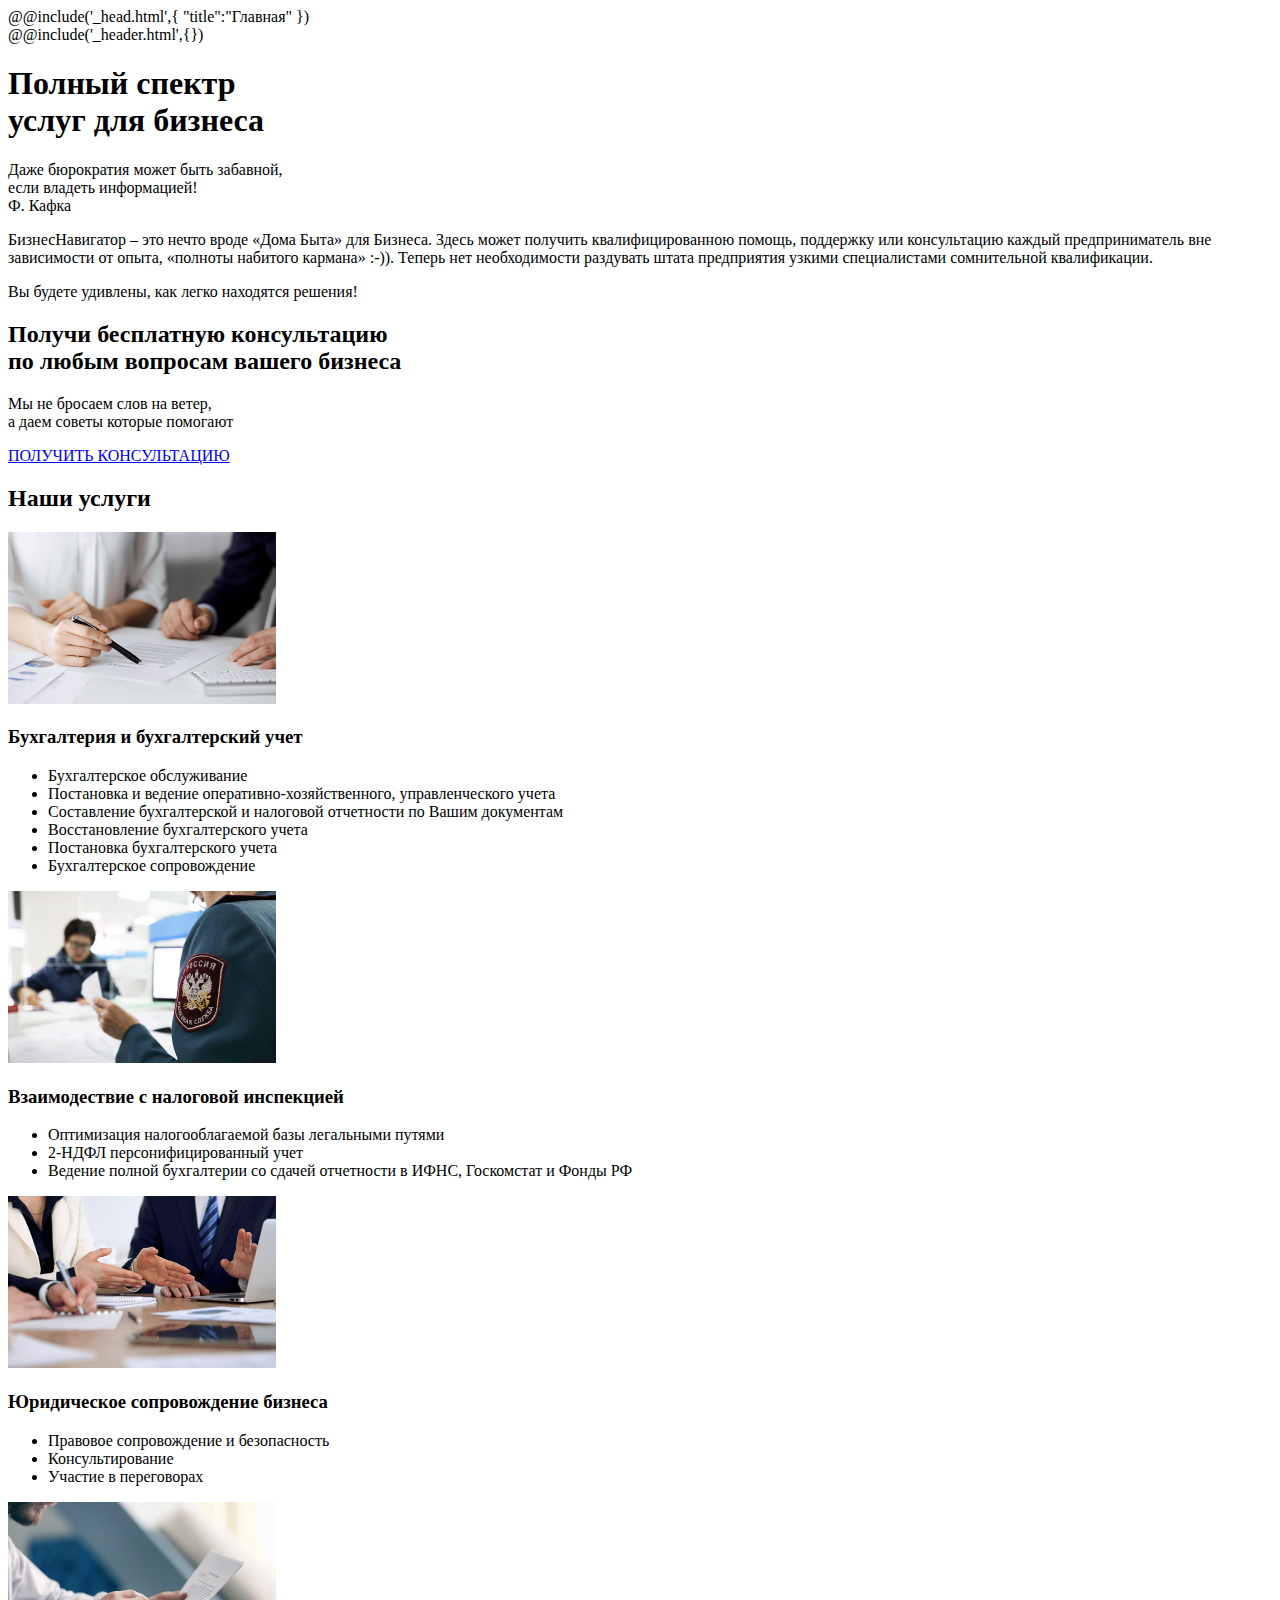
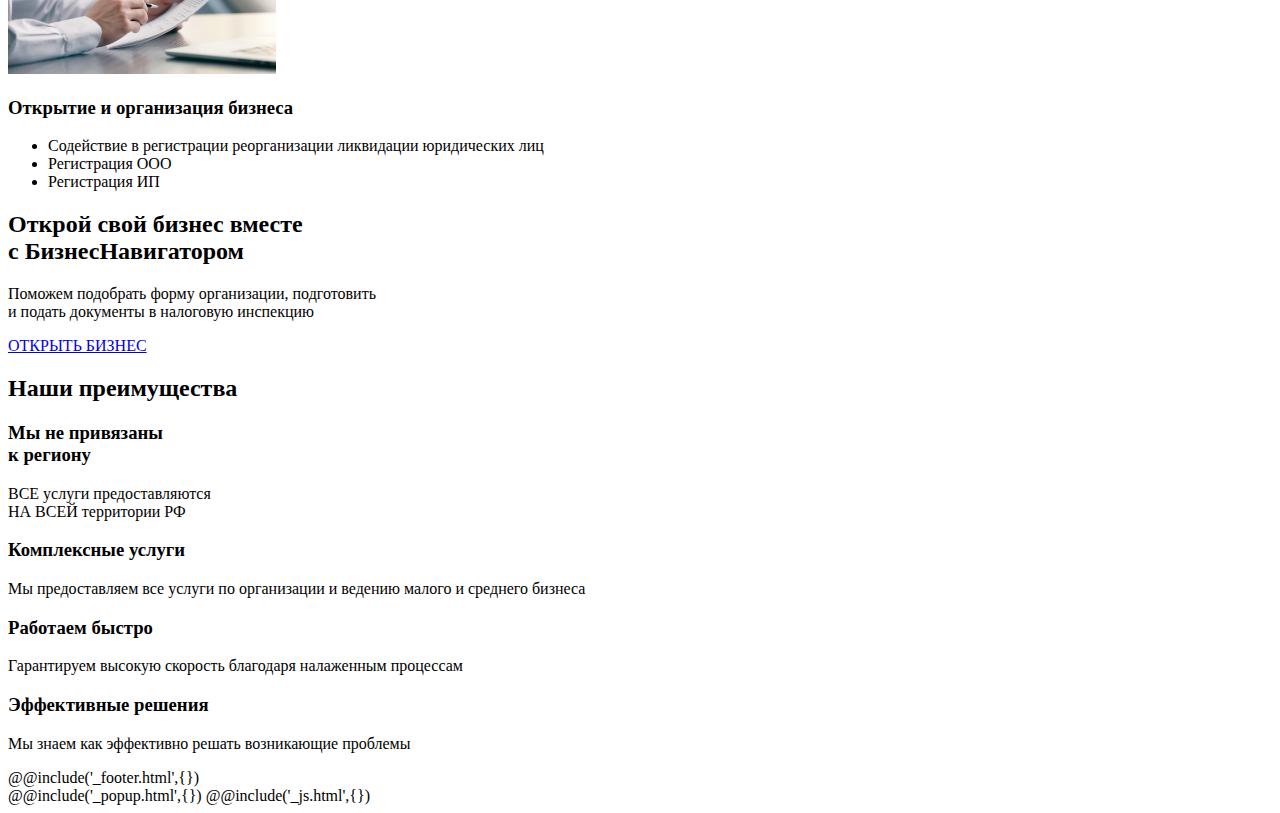
<file: #src/index.html>
<!DOCTYPE html>
<html lang="ru">
@@include('_head.html',{
"title":"Главная"
})

<body>
	<div class="wrapper">
		@@include('_header.html',{})
		<main class="page">

			<section id="slider-main" class="slider-main">

				<div class="slider-bg-wrap">
					<div class="slider-bg _swiper">
						<div class="slider-bg__slide slider__slide slider-main__slide">
							<div class="nuar_blk"></div>
							<div class="slider-bg__container _container">
								<h1 class="slider-bg__title">
									Полный спектр <br>
									услуг для бизнеса
								</h1>
								<p class="slider-bg__subtitle">
									Даже бюрократия может быть забавной, <br>
									если владеть информацией! <br>
									Ф. Кафка
								</p>
							</div>
						</div>
					</div>
					<div class="slider-bg__swiper-button-block swiper-button-block">
						<div class="_container">
							<div class="swiper-button swiper-button-next slider-main-next"></div>
							<div class="swiper-button swiper-button-prev slider-main-prev"></div>
						</div>
					</div>
				</div>

			</section>

			<section id="about" class="about">
				<div class="_container">
					<div class="about__descp">
						<p>
							<span>БизнесНавигатор –</span> это нечто вроде «Дома Быта» для Бизнеса. Здесь может получить
							квалифицированною помощь,
							поддержку или консультацию каждый предприниматель вне зависимости от опыта, «полноты набитого кармана»
							:-)).
							Теперь нет необходимости раздувать штата предприятия узкими специалистами сомнительной квалификации.
						</p>
						<p class="about__descp-mark">
							Вы будете удивлены, как легко находятся решения!
						</p>
					</div>

				</div>
			</section>

			<section id="about" class="consult">
				<div class="_container">
					<div class="consult__row d-flex">
						<h2 class="consult__title">
							Получи бесплатную консультацию <br>
							по любым вопросам вашего бизнеса
						</h2>
						<p class="consult__subtitle">
							Мы не бросаем слов на ветер, <br>
							а даем советы которые помогают
						</p>
						<a href="#callback" class="consult__btn btn _popup-link">ПОЛУЧИТЬ КОНСУЛЬТАЦИЮ</a>
					</div>
				</div>
			</section>

			<section id="services" class="services">
				<div class="_container">
					<h2 class="services__title">Наши услуги</h2>

					<div class="services__row">

						<div class="services__column">
							<div class="services__card">
								<div class="services__card-img">
									<img src="img/services/01.jpg" alt="">
								</div>
								<div class="services__card-descp">
									<h3 class="services__card-descp-title">
										Бухгалтерия и
										бухгалтерский учет
									</h3>
									<ul class="services__card-descp-list">
										<li>Бухгалтерское обслуживание</li>
										<li>
											Постановка и ведение
											оперативно-хозяйственного,
											управленческого учета
										</li>
										<li>
											Составление бухгалтерской и
											налоговой отчетности
											по Вашим документам
										</li>
										<li>
											Восстановление
											бухгалтерского
											учета
										</li>
										<li>
											Постановка бухгалтерского
											учета
										</li>
										<li>Бухгалтерское сопровождение</li>
									</ul>
								</div>
							</div>
						</div>

						<div class="services__column">
							<div class="services__card">
								<div class="services__card-img">
									<img src="img/services/02.jpg" alt="">
								</div>
								<div class="services__card-descp">
									<h3 class="services__card-descp-title">
										Взаимодествие с
										налоговой инспекцией
									</h3>
									<ul class="services__card-descp-list">
										<li>
											Оптимизация налогооблагаемой
											базы легальными путями
										</li>
										<li>
											2-НДФЛ персонифицированный
											учет
										</li>
										<li>
											Ведение полной бухгалтерии со
											сдачей отчетности в ИФНС,
											Госкомстат и Фонды РФ
										</li>
									</ul>
								</div>
							</div>
						</div>

						<div class="services__column">
							<div class="services__card">
								<div class="services__card-img">
									<img src="img/services/03.jpg" alt="">
								</div>
								<div class="services__card-descp">
									<h3 class="services__card-descp-title">
										Юридическое
										сопровождение
										бизнеса
									</h3>
									<ul class="services__card-descp-list">
										<li>
											Правовое сопровождение и
											безопасность
										</li>
										<li>Консультирование</li>
										<li>Участие в переговорах</li>
									</ul>
								</div>
							</div>
						</div>

						<div class="services__column">
							<div class="services__card">
								<div class="services__card-img">
									<img src="img/services/04.jpg" alt="">
								</div>
								<div class="services__card-descp">
									<h3 class="services__card-descp-title">
										Открытие и
										организация бизнеса
									</h3>
									<ul class="services__card-descp-list">
										<li>
											Содействие в регистрации
											реорганизации ликвидации
											юридических лиц
										</li>
										<li>Регистрация ООО</li>
										<li>Регистрация ИП</li>
									</ul>
								</div>
							</div>
						</div>

					</div>

				</div>
			</section>

			<section id="action" class="action">
				<div class="_container">
					<h2 class="action__title">
						Открой свой бизнес вместе <br>
						с БизнесНавигатором
					</h2>
					<p class="action__subtitle">
						Поможем подобрать форму организации, подготовить <br>
						и подать документы в налоговую инспекцию
					</p>
					<a href="#callback" class="action__link btn _popup-link">ОТКРЫТЬ БИЗНЕС</a>
				</div>
			</section>

			<section id="advant" class="advant">
				<div class="_container">

					<h2 class="advant__title">Наши преимущества</h2>

					<div class="advant__row d-flex">

						<div class="advant__item">
							<span class="advant-icon advant-icon-01"></span>
							<h3>
								Мы не привязаны <br>
								к региону
							</h3>
							<p>
								ВСЕ услуги предоставляются <br>
								НА ВСЕЙ территории РФ
							</p>
						</div>

						<div class="advant__item">
							<span class="advant-icon advant-icon-02"></span>
							<h3>Комплексные услуги</h3>
							<p>
								Мы предоставляем все услуги
								по организации и ведению
								малого и среднего бизнеса
							</p>
						</div>

						<div class="advant__item">
							<span class="advant-icon advant-icon-03"></span>
							<h3>Работаем быстро</h3>
							<p>
								Гарантируем высокую скорость
								благодаря налаженным процессам
							</p>
						</div>

						<div class="advant__item">
							<span class="advant-icon advant-icon-04"></span>
							<h3>Эффективные решения</h3>
							<p>
								Мы знаем как эффективно решать
								возникающие
								проблемы
							</p>
						</div>

					</div>

				</div>
			</section>

		</main>
		@@include('_footer.html',{})
	</div>
	@@include('_popup.html',{})
	@@include('_js.html',{})
</body>

</html>
</file>
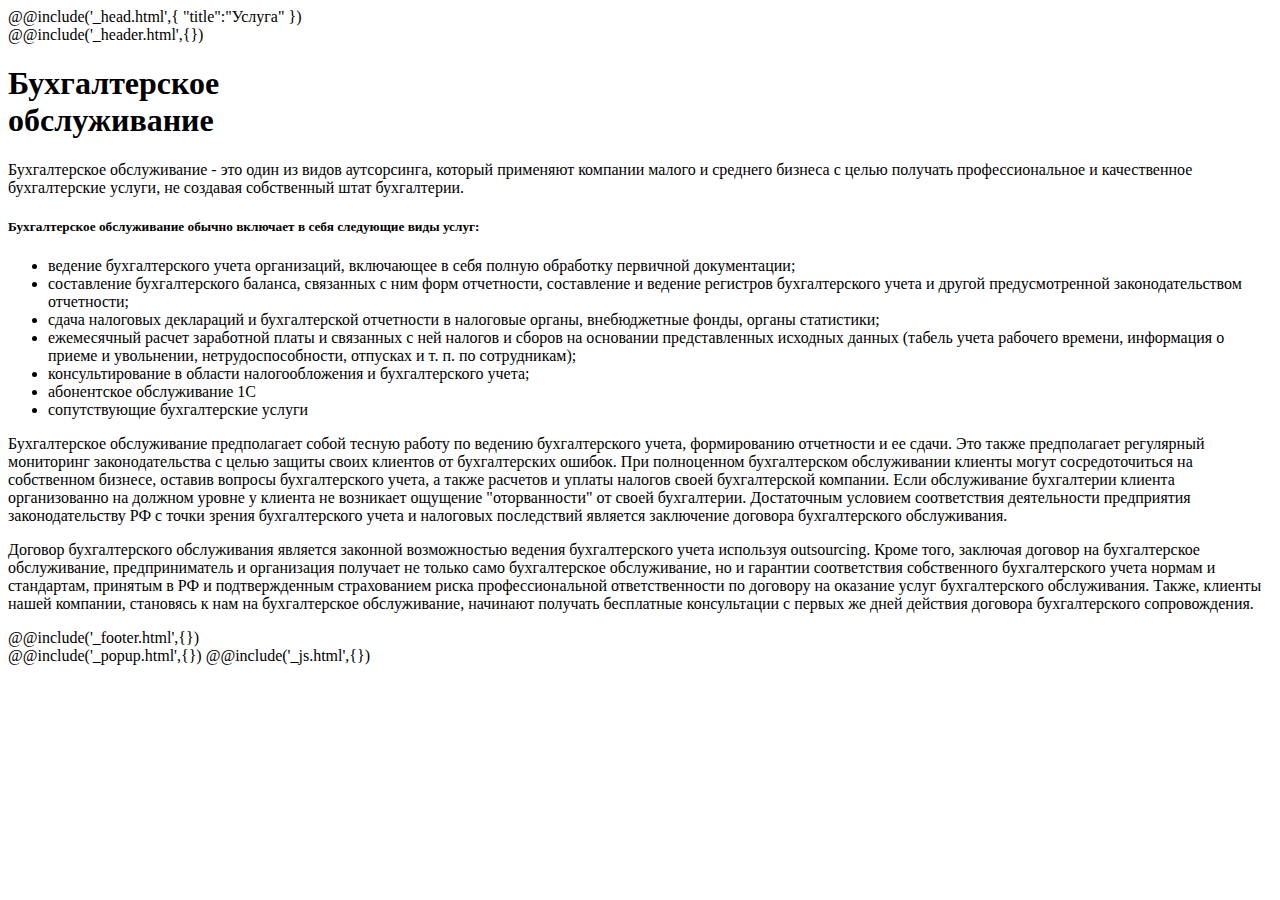
<file: #src/service.html>
<!DOCTYPE html>
<html lang="ru">
@@include('_head.html',{
"title":"Услуга"
})

<body>
	<div class="wrapper">
		@@include('_header.html',{})
		<main class="page">

			<section id="banner" class="banner">
				<div class="_container">
					<h1 class="banner__title">
						Бухгалтерское <br>
						обслуживание
					</h1>
				</div>
			</section>

			<section id="descript" class="descript">
				<div class="_container">
					<p>
						<span>Бухгалтерское обслуживание -</span> это один из видов аутсорсинга, который применяют компании малого и
						среднего
						бизнеса с целью получать
						профессиональное и качественное бухгалтерские услуги, не создавая собственный штат бухгалтерии.
					</p>
					<h5>Бухгалтерское обслуживание обычно включает в себя следующие виды услуг:</h5>
					<ul>
						<li>ведение бухгалтерского учета организаций, включающее в себя полную обработку первичной документации;
						</li>
						<li>составление бухгалтерского баланса, связанных с ним форм отчетности, составление и ведение регистров
							бухгалтерского учета и другой
							предусмотренной законодательством отчетности;</li>
						<li>сдача налоговых деклараций и бухгалтерской отчетности в налоговые органы, внебюджетные фонды, органы
							статистики;</li>
						<li>ежемесячный расчет заработной платы и связанных с ней налогов и сборов на основании представленных
							исходных данных
							(табель учета рабочего времени, информация о приеме и увольнении, нетрудоспособности, отпусках и т. п. по
							сотрудникам);
						</li>
						<li>консультирование в области налогообложения и бухгалтерского учета; </li>
						<li>абонентское обслуживание 1С</li>
						<li>сопутствующие бухгалтерские услуги</li>
					</ul>
					<p>
						Бухгалтерское обслуживание предполагает собой тесную работу по ведению бухгалтерского учета, формированию
						отчетности и ее сдачи.
						Это также предполагает регулярный мониторинг законодательства с целью защиты своих клиентов от бухгалтерских
						ошибок. При полноценном
						бухгалтерском обслуживании клиенты могут сосредоточиться на собственном бизнесе, оставив вопросы
						бухгалтерского учета, а также расчетов и
						уплаты налогов своей бухгалтерской компании. Если обслуживание бухгалтерии клиента организованно на должном
						уровне у клиента не возникает
						ощущение "оторванности" от своей бухгалтерии. Достаточным условием соответствия деятельности предприятия
						законодательству РФ с точки зрения
						бухгалтерского учета и налоговых последствий является заключение договора бухгалтерского обслуживания.
					</p>
					<p>
						Договор бухгалтерского обслуживания является законной возможностью ведения бухгалтерского учета используя
						outsourcing. Кроме того,
						заключая договор на бухгалтерское обслуживание, предприниматель и организация получает не только само
						бухгалтерское обслуживание, но и
						гарантии соответствия собственного бухгалтерского учета нормам и стандартам, принятым в РФ и подтвержденным
						страхованием риска профессиональной
						ответственности по договору на оказание услуг бухгалтерского обслуживания. Также, клиенты нашей компании,
						становясь к нам на бухгалтерское
						обслуживание, начинают получать бесплатные консультации с первых же дней действия договора бухгалтерского
						сопровождения.
					</p>
				</div>
			</section>

		</main>
		@@include('_footer.html',{})
	</div>
	@@include('_popup.html',{})
	@@include('_js.html',{})
</body>

</html>
</file>
